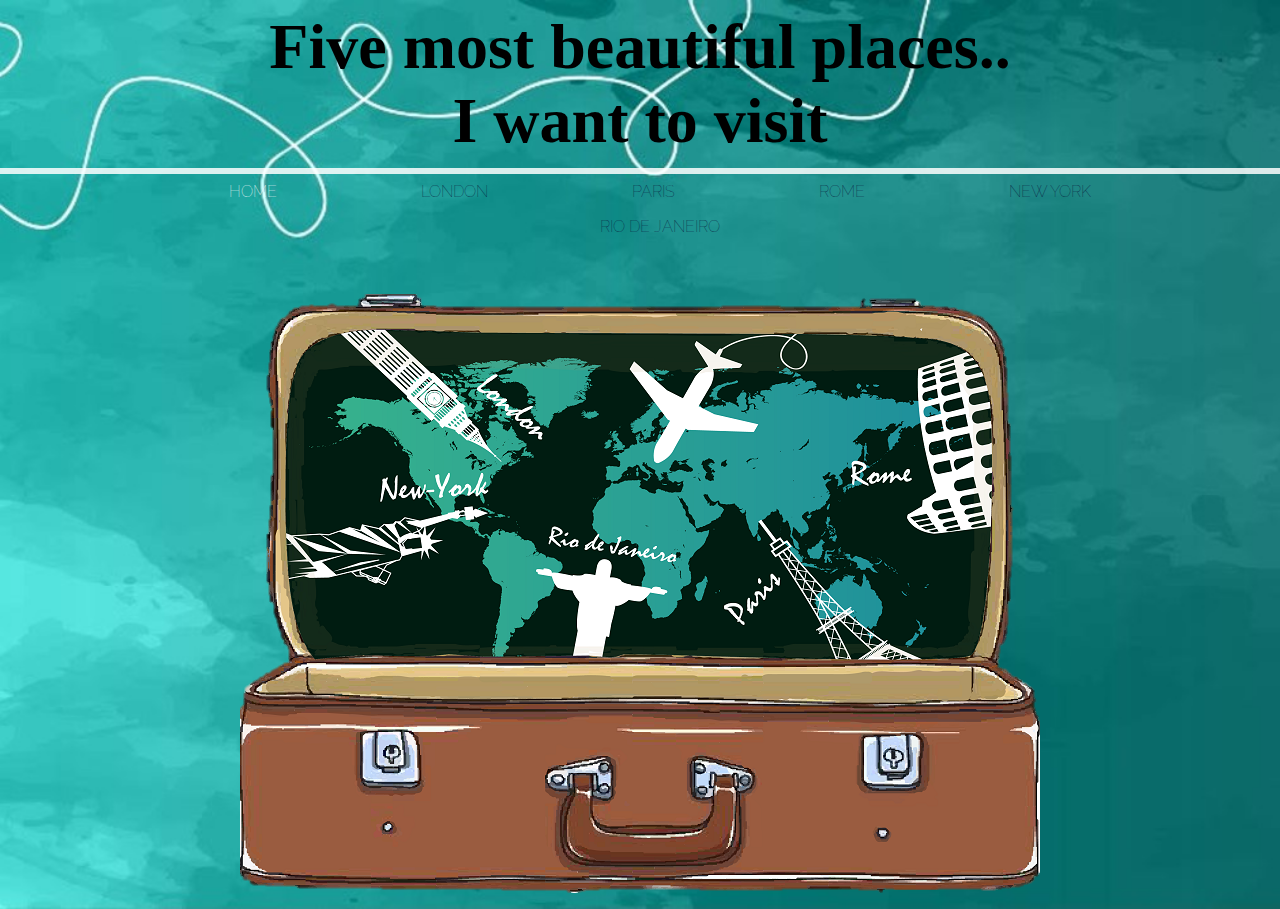
<file: index.html>
<html>

<head>
    <link rel="stylesheet" href="styles.css" />

</head>




<header class="main-header">
    <h1 class="site-name site-name-large">Five most beautiful places.. <br>I want to visit</h1>
    <nav class="nav main-nav">
        <ul>
            <li><a href="index.html" style="color: white">HOME </a></li>
            <li><a href="london.html">LONDON</a></li>
            <li><a href="paris.html">PARIS</a></li>
            <li><a href="rome.html">ROME</a></li>
            <li><a href="newyrok.html">NEW YORK</a></li>
            <li><a href="riodejaneiro.html">RIO DE JANEIRO</a></li>
        </ul>
    </nav>

</header>
<div style="vertical-align:middle;text-align: center;">
    <div style="vertical-align:middle;text-align: center;">
    </div>

    <body class="background-color">
        <img src="Images/map.png" usemap="#map1" />
        <p class="pointer"></p>
        <map name="map1">
            <area shape= "rect"  coords="313,36,103,164" href="london.html"  #p title="London - Big Ben"/>
            <area shape= "rect" coords="254,179,47,298" href="newyrok.html"#p title="New York - Statue of Liberty"/>
            <area shape= "rect" coords="290,228,440,361" href="riodejaneiro.html"#p title="Rio De Janeiro - Christ the Redeemer"/>
            <area shape= "rect" coords="475,233,647,367" href="paris.html"#p title="Paris - Eiffel Tower"/>
            <area shape= "rect" coords="608,57,761,224" href="rome.html"#p title="Rome - Colosseum"/>
        </map>

    </body>

</html>
</file>
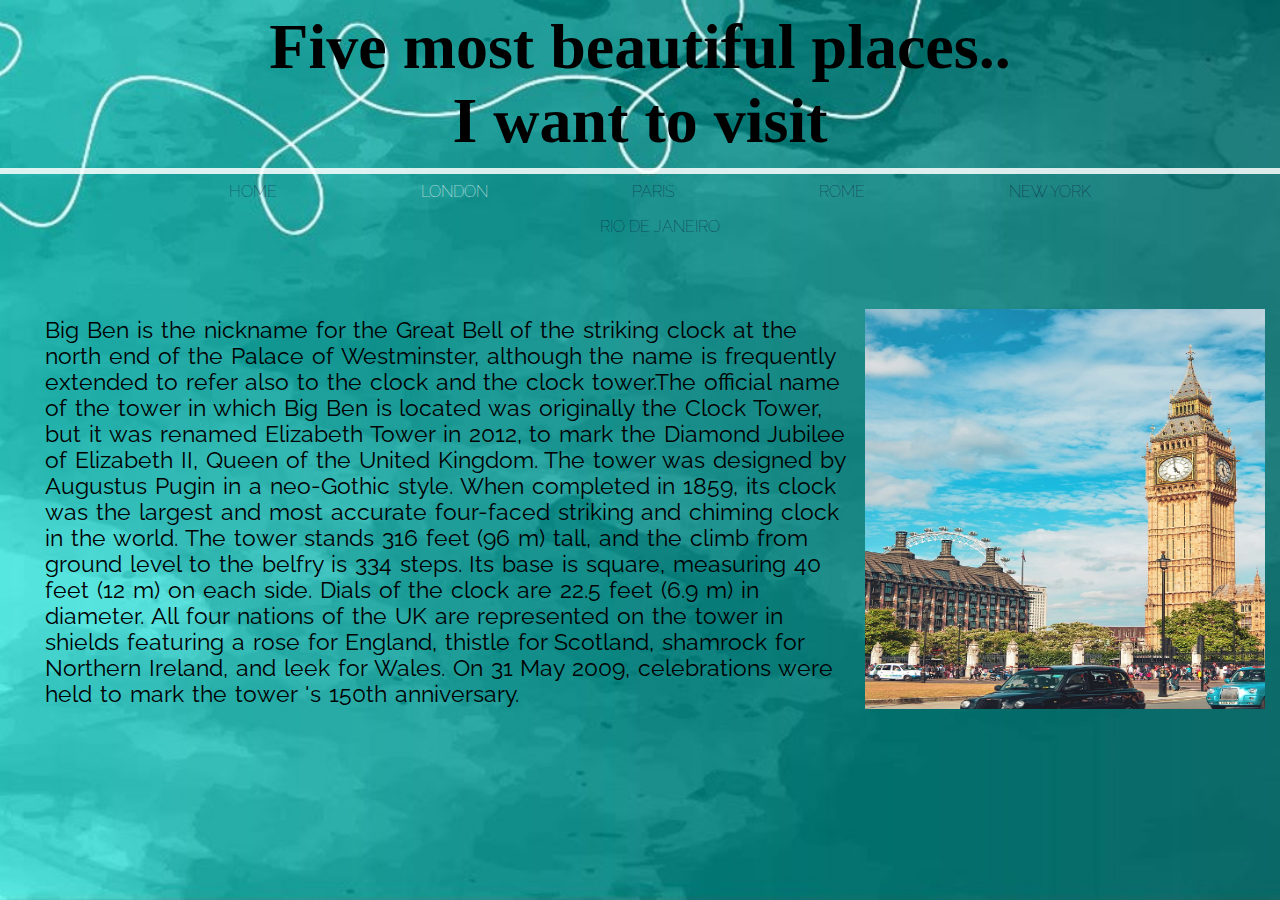
<file: london.html>
<html>

<head>
    <link rel="stylesheet" href="styles.css" />

</head>

<body class="background-color">


    <header class="main-header">
        <h1 class="site-name site-name-large">Five most beautiful places.. <br>I want to visit</h1>
        <nav class="nav main-nav">
            <ul>
                <li><a href="index.html">HOME </a></li>
                <li><a href="london.html" style="color: white">LONDON</a></li>
                <li><a href="paris.html">PARIS</a></li>
                <li><a href="rome.html">ROME</a></li>
                <li><a href="newyrok.html">NEW YORK</a></li>
                <li><a href="riodejaneiro.html">RIO DE JANEIRO</a></li>
            </ul>
        </nav>

    </header>

    <img class="about-site-image" src="Images/bigben.jpeg">

    <p class="about-size">

        Big Ben is the nickname for the Great Bell of the striking clock at the north end of the Palace of Westminster, although the name is frequently extended to refer also to the clock and the clock tower.The official name of the tower in which Big Ben is
        located was originally the Clock Tower, but it was renamed Elizabeth Tower in 2012, to mark the Diamond Jubilee of Elizabeth II, Queen of the United Kingdom. The tower was designed by Augustus Pugin in a neo-Gothic style. When completed in 1859,
        its clock was the largest and most accurate four-faced striking and chiming clock in the world. The tower stands 316 feet (96 m) tall, and the climb from ground level to the belfry is 334 steps. Its base is square, measuring 40 feet (12 m) on
        each side. Dials of the clock are 22.5 feet (6.9 m) in diameter. All four nations of the UK are represented on the tower in shields featuring a rose for England, thistle for Scotland, shamrock for Northern Ireland, and leek for Wales. On 31 May
        2009, celebrations were held to mark the tower 's 150th anniversary.

    </p>
</body>

</html>
</file>
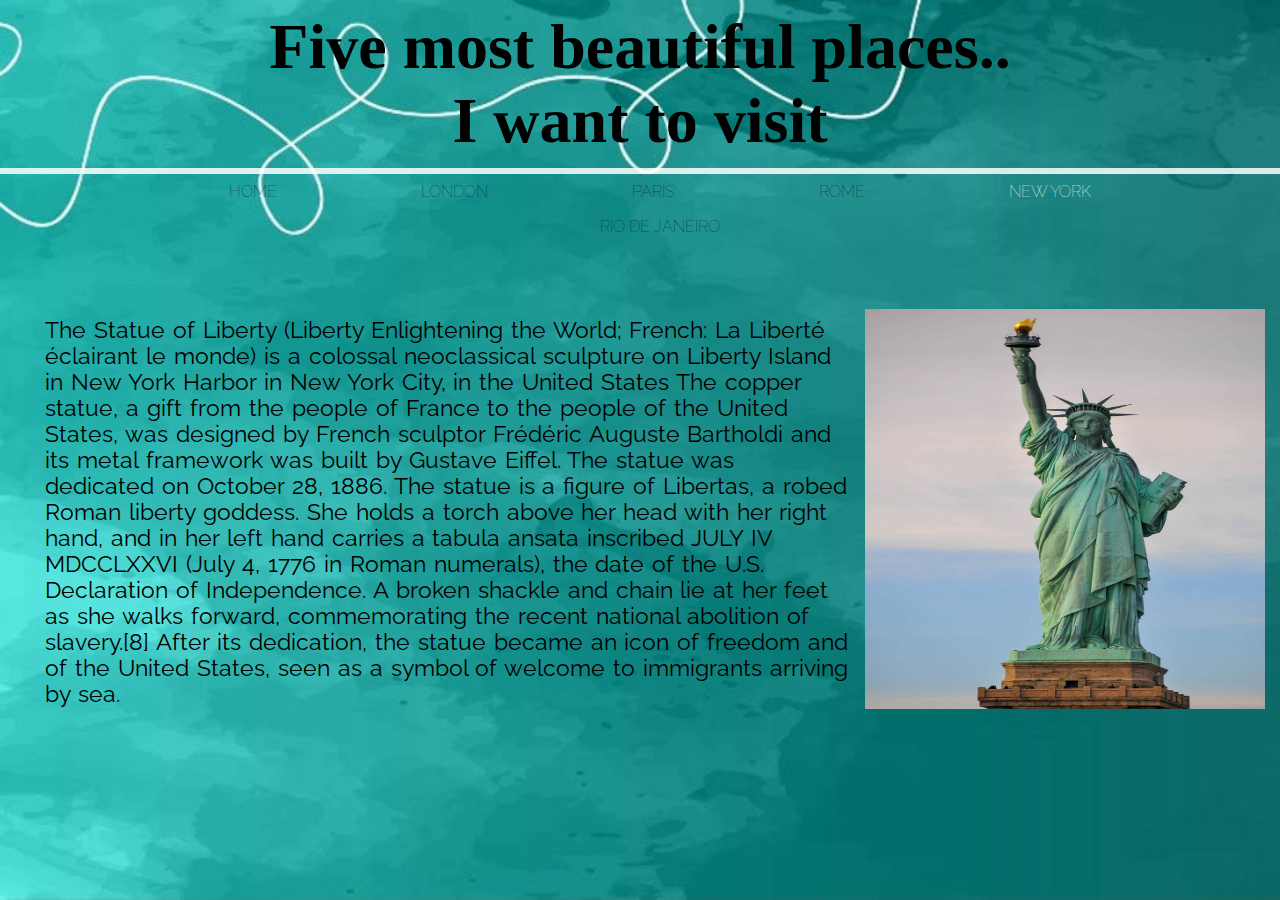
<file: newyrok.html>
<html>

<head>
    <link rel="stylesheet" href="styles.css" />

</head>

<body class="background-color">


    <header class="main-header">
        <h1 class="site-name site-name-large">Five most beautiful places.. <br>I want to visit</h1>
        <nav class="nav main-nav">
            <ul>
                <li><a href="index.html">HOME </a></li>
                <li><a href="london.html">LONDON</a></li>
                <li><a href="paris.html">PARIS</a></li>
                <li><a href="rome.html">ROME</a></li>
                <li><a href="newyrok.html" style="color: white">NEW YORK</a></li>
                <li><a href="riodejaneiro.html">RIO DE JANEIRO</a></li>
            </ul>
        </nav>

    </header>
    <img class="about-site-image" src="Images/statueliberty.jpeg">
    <p class="about-size">
        The Statue of Liberty (Liberty Enlightening the World; French: La Liberté éclairant le monde) is a colossal neoclassical sculpture on Liberty Island in New York Harbor in New York City, in the United States The copper statue, a gift from the people of
        France to the people of the United States, was designed by French sculptor Frédéric Auguste Bartholdi and its metal framework was built by Gustave Eiffel. The statue was dedicated on October 28, 1886. The statue is a figure of Libertas, a robed
        Roman liberty goddess. She holds a torch above her head with her right hand, and in her left hand carries a tabula ansata inscribed JULY IV MDCCLXXVI (July 4, 1776 in Roman numerals), the date of the U.S. Declaration of Independence. A broken
        shackle and chain lie at her feet as she walks forward, commemorating the recent national abolition of slavery.[8] After its dedication, the statue became an icon of freedom and of the United States, seen as a symbol of welcome to immigrants arriving
        by sea.

    </p>
</body>

</html>
</file>
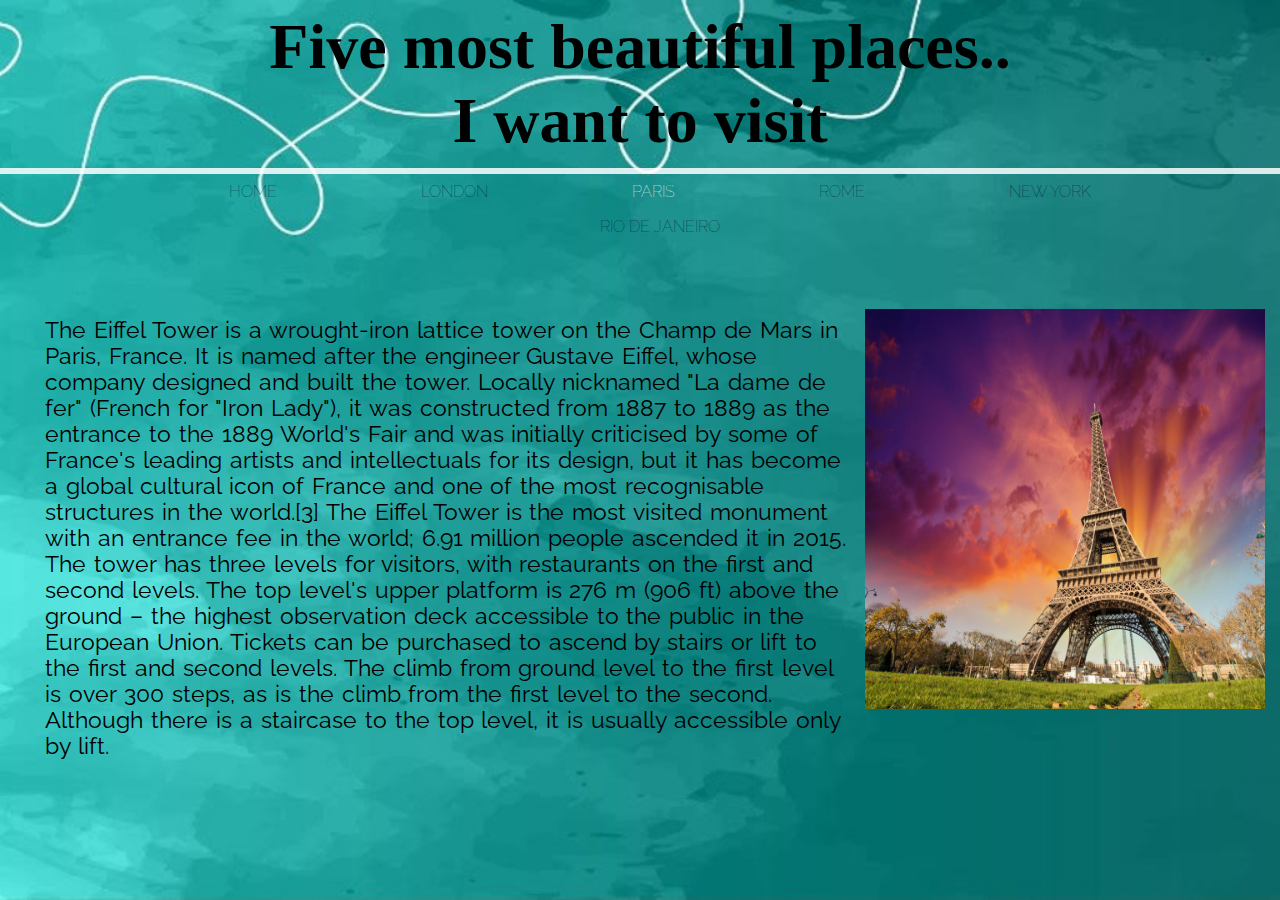
<file: paris.html>
<html>

<head>
    <link rel="stylesheet" href="styles.css" />

</head>

<body class="background-color">


    <header class="main-header">
        <h1 class="site-name site-name-large">Five most beautiful places.. <br>I want to visit</h1>

        <nav class="nav main-nav">
            <ul>
                <li><a href="index.html">HOME </a></li>
                <li><a href="london.html">LONDON</a></li>
                <li><a href="paris.html" style="color: white">PARIS</a></li>
                <li><a href="rome.html">ROME</a></li>
                <li><a href="newyrok.html">NEW YORK</a></li>
                <li><a href="riodejaneiro.html">RIO DE JANEIRO</a></li>
            </ul>
        </nav>

    </header>
    <img class="about-site-image" src="Images/eiffle.jpeg">
    <p class="about-size">
        The Eiffel Tower is a wrought-iron lattice tower on the Champ de Mars in Paris, France. It is named after the engineer Gustave Eiffel, whose company designed and built the tower. Locally nicknamed "La dame de fer" (French for "Iron Lady"), it was constructed
        from 1887 to 1889 as the entrance to the 1889 World's Fair and was initially criticised by some of France's leading artists and intellectuals for its design, but it has become a global cultural icon of France and one of the most recognisable structures
        in the world.[3] The Eiffel Tower is the most visited monument with an entrance fee in the world; 6.91 million people ascended it in 2015. The tower has three levels for visitors, with restaurants on the first and second levels. The top level's
        upper platform is 276 m (906 ft) above the ground – the highest observation deck accessible to the public in the European Union. Tickets can be purchased to ascend by stairs or lift to the first and second levels. The climb from ground level to
        the first level is over 300 steps, as is the climb from the first level to the second. Although there is a staircase to the top level, it is usually accessible only by lift.

    </p>
</body>

</html>
</file>
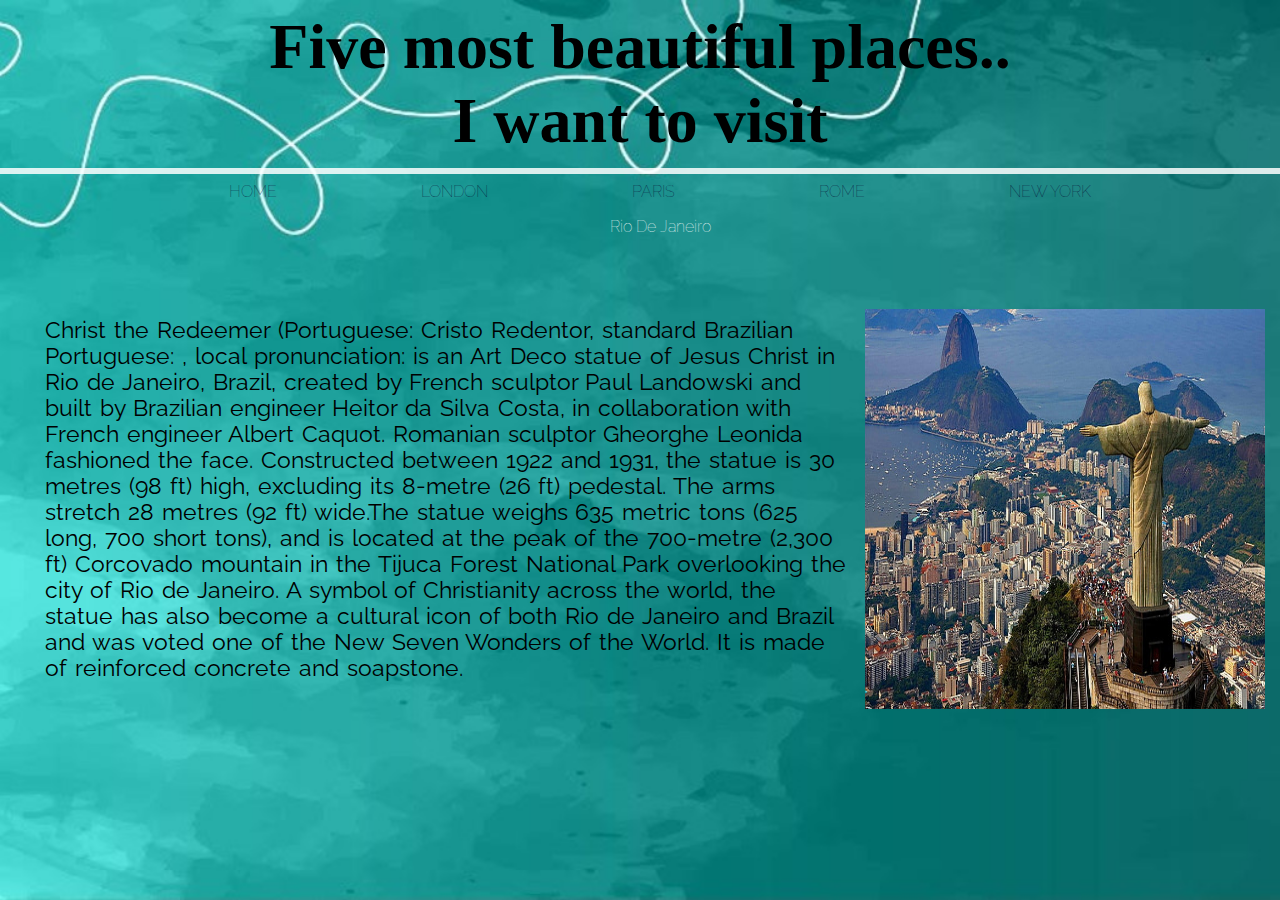
<file: riodejaneiro.html>
<html>

<head>
    <link rel="stylesheet" href="styles.css" />

</head>

<body class="background-color">


    <header class="main-header">
        <h1 class="site-name site-name-large">Five most beautiful places.. <br>I want to visit</h1>
        <nav class="nav main-nav">
            <ul>
                <li><a href="index.html">HOME </a></li>
                <li><a href="london.html">LONDON</a></li>
                <li><a href="paris.html">PARIS</a></li>
                <li><a href="rome.html">ROME</a></li>
                <li><a href="newyrok.html">NEW YORK</a></li>
                <li><a href="riodejaneiro.html" style="color: white">Rio De Janeiro</a></li>
            </ul>
        </nav>

    </header>
    <img class="about-site-image" src="Images/rio.jpeg">
    <p class="about-size">
        Christ the Redeemer (Portuguese: Cristo Redentor, standard Brazilian Portuguese: , local pronunciation: is an Art Deco statue of Jesus Christ in Rio de Janeiro, Brazil, created by French sculptor Paul Landowski and built by Brazilian engineer Heitor da
        Silva Costa, in collaboration with French engineer Albert Caquot. Romanian sculptor Gheorghe Leonida fashioned the face. Constructed between 1922 and 1931, the statue is 30 metres (98 ft) high, excluding its 8-metre (26 ft) pedestal. The arms
        stretch 28 metres (92 ft) wide.The statue weighs 635 metric tons (625 long, 700 short tons), and is located at the peak of the 700-metre (2,300 ft) Corcovado mountain in the Tijuca Forest National Park overlooking the city of Rio de Janeiro. A
        symbol of Christianity across the world, the statue has also become a cultural icon of both Rio de Janeiro and Brazil and was voted one of the New Seven Wonders of the World. It is made of reinforced concrete and soapstone.

    </p>
</body>

</html>
</file>
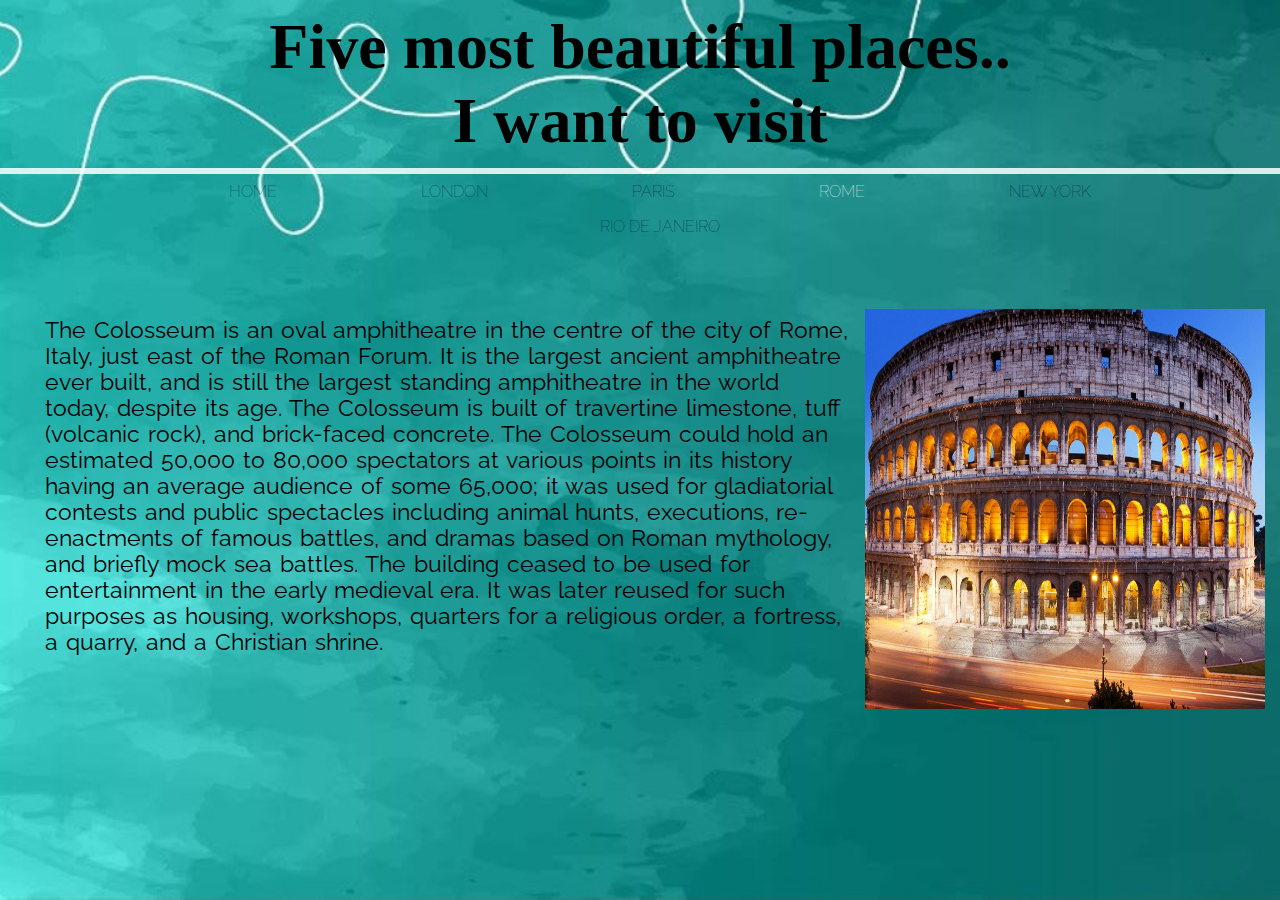
<file: rome.html>
<html>

<head>
    <link rel="stylesheet" href="styles.css" />

</head>

<body class="background-color">


    <header class="main-header">
        <h1 class="site-name site-name-large">Five most beautiful places.. <br>I want to visit</h1>
        <nav class="nav main-nav">
            <ul>
                <li><a href="index.html">HOME </a></li>
                <li><a href="london.html">LONDON</a></li>
                <li><a href="paris.html">PARIS</a></li>
                <li><a href="rome.html" style="color: white">ROME</a></li>
                <li><a href="newyrok.html">NEW YORK</a></li>
                <li><a href="riodejaneiro.html">RIO DE JANEIRO</a></li>
            </ul>
        </nav>

    </header>
    <img class="about-site-image" src="Images/rome.jpeg">
    <p class="about-size">
        The Colosseum is an oval amphitheatre in the centre of the city of Rome, Italy, just east of the Roman Forum. It is the largest ancient amphitheatre ever built, and is still the largest standing amphitheatre in the world today, despite its age. The Colosseum
        is built of travertine limestone, tuff (volcanic rock), and brick-faced concrete. The Colosseum could hold an estimated 50,000 to 80,000 spectators at various points in its history having an average audience of some 65,000; it was used for gladiatorial
        contests and public spectacles including animal hunts, executions, re-enactments of famous battles, and dramas based on Roman mythology, and briefly mock sea battles. The building ceased to be used for entertainment in the early medieval era.
        It was later reused for such purposes as housing, workshops, quarters for a religious order, a fortress, a quarry, and a Christian shrine.



    </p>
</body>

</html>
</file>
<file: styles.css>
@import url('https://fonts.googleapis.com/css?family=Raleway:300,400');
    * {
        box-sizing: border-box;
        font-family: Raleway;
        font-size: medium;
    }
    
    html,
    body {
        margin: 0;
        padding: 0;
    }
    
    .nav ul {
        margin: 0;
    }
    
    .nav li {
        display: inline;
    }
    
    .nav a {
        display: inline-block;
        padding: .5em;
        color: rgb(9, 20, 59);
        text-decoration: none;
    }
    
    .main-nav {
        text-align: center;
        font-size: .15em;
        font-weight: lighter;
        border-top: 6px solid rgba(255, 255, 255, 0.849)
    }
    
    .main-nav li {
        padding: 0 5%;
    }
    
    .main-header {
        padding-bottom: 50px;
    }
    
    .site-name {
        text-align: center;
        margin: 10;
        font-family: fantasy;
        font-weight: bold;
        color: black;
    }
    
    .site-name-large {
        font-size: 4em;
    }
    
    .about-site-image {
        float: right;
        height: 400px;
        width: 400px;
        margin: 15px;
    }
    
    .about-size {
        font-size: 6mm;
        padding-left: 12mm;
        word-spacing: .5mm;
    }
    
    .background-color {
        background-image: url("Images/g1.jpg");
        background-size: cover;
    }
</file>
